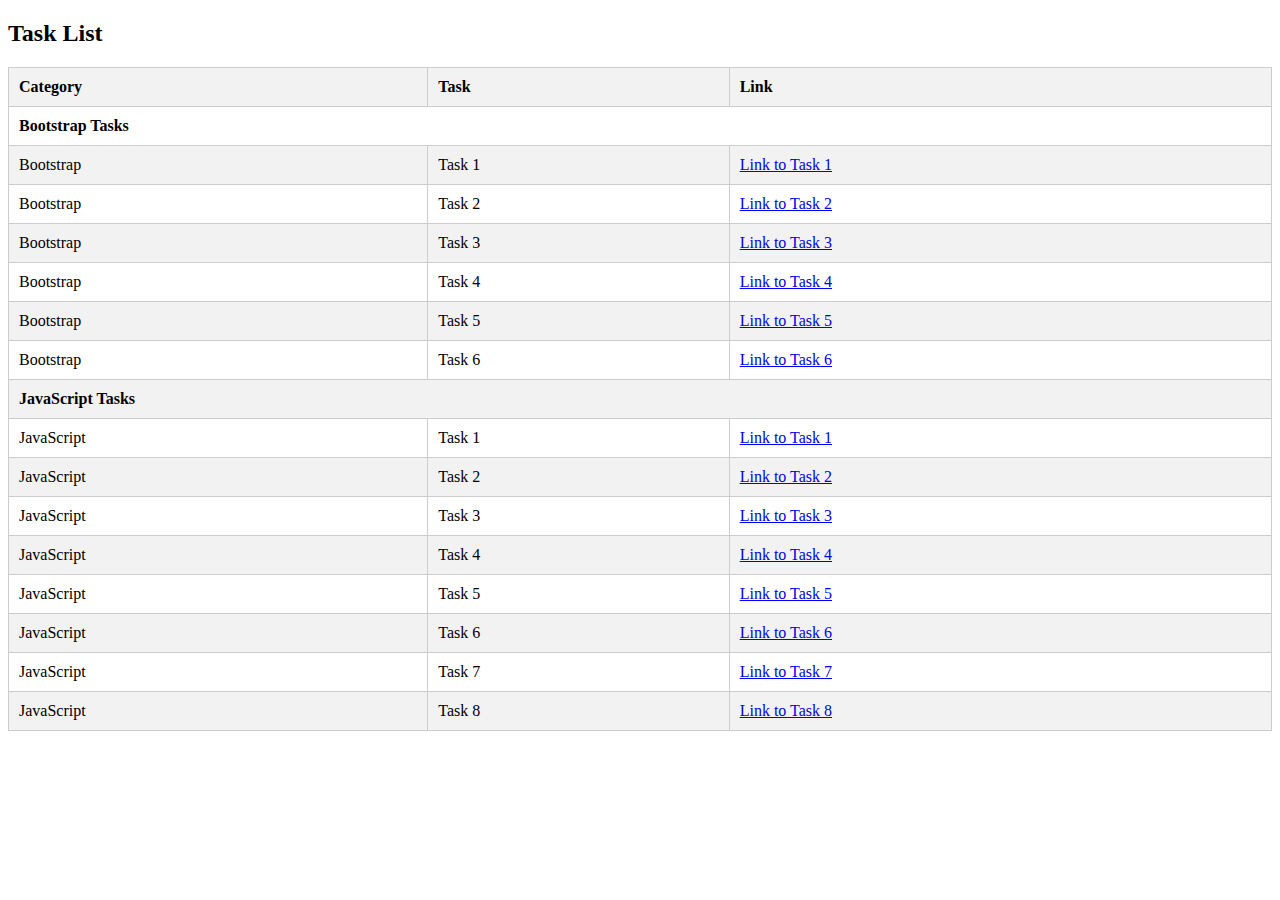
<file: index.html>
<!DOCTYPE html>
<html lang="en">
  <head>
    <meta charset="UTF-8" />
    <meta name="viewport" content="width=device-width, initial-scale=1.0" />
    <title>Task List</title>
    <style>
      /* Simple CSS for table styling */
      table {
        width: 100%;
        border-collapse: collapse;
        margin-bottom: 20px;
      }

      th,
      td {
        border: 1px solid #ccc;
        padding: 10px;
        text-align: left;
      }

      th {
        background-color: #f2f2f2;
        font-weight: bold;
      }

      tr:nth-child(even) {
        background-color: #f2f2f2;
      }
      .category-header {
        font-weight: bold;
      }
    </style>
  </head>
  <body>
    <div class="container">
      <h2>Task List</h2>
      <table>
        <thead>
          <tr>
            <th>Category</th>
            <th>Task</th>
            <th>Link</th>
          </tr>
        </thead>
        <tbody>
          <!-- Bootstrap Tasks -->
          <tr class="category-header">
            <td colspan="3">Bootstrap Tasks</td>
          </tr>
          <tr>
            <td>Bootstrap</td>
            <td>Task 1</td>
            <td><a href="Task/html/task13.html">Link to Task 1</a></td>
          </tr>
          <tr>
            <td>Bootstrap</td>
            <td>Task 2</td>
            <td><a href="Task/html/task14.html">Link to Task 2</a></td>
          </tr>
          <tr>
            <td>Bootstrap</td>
            <td>Task 3</td>
            <td><a href="Task/html/task15.html">Link to Task 3</a></td>
          </tr>
          <tr>
            <td>Bootstrap</td>
            <td>Task 4</td>
            <td><a href="Task/html/task16.html">Link to Task 4</a></td>
          </tr>
          <tr>
            <td>Bootstrap</td>
            <td>Task 5</td>
            <td><a href="Task/html/task17.html">Link to Task 5</a></td>
          </tr>
          <tr>
            <td>Bootstrap</td>
            <td>Task 6</td>
            <td><a href="Task/html/task18.html">Link to Task 6</a></td>
          </tr>
          <!-- JavaScript Tasks -->
          <tr class="category-header">
            <td colspan="3">JavaScript Tasks</td>
          </tr>
          <tr>
            <td>JavaScript</td>
            <td>Task 1</td>
            <td><a href="Task/html/task19.html">Link to Task 1</a></td>
          </tr>
          <tr>
            <td>JavaScript</td>
            <td>Task 2</td>
            <td><a href="Task/html/task20.html">Link to Task 2</a></td>
          </tr>
          <tr>
            <td>JavaScript</td>
            <td>Task 3</td>
            <td><a href="Task/html/task21.html">Link to Task 3</a></td>
          </tr>
          <tr>
            <td>JavaScript</td>
            <td>Task 4</td>
            <td><a href="Task/html/task22.html">Link to Task 4</a></td>
          </tr>
          <tr>
            <td>JavaScript</td>
            <td>Task 5</td>
            <td><a href="Task/html/task23.html">Link to Task 5</a></td>
          </tr>
          <tr>
            <td>JavaScript</td>
            <td>Task 6</td>
            <td><a href="Task/html/task24.html">Link to Task 6</a></td>
          </tr>
          <tr>
            <td>JavaScript</td>
            <td>Task 7</td>
            <td><a href="Task/html/task25.html">Link to Task 7</a></td>
          </tr>
          <tr>
            <td>JavaScript</td>
            <td>Task 8</td>
            <td><a href="Task/html/task26.html">Link to Task 8</a></td>
          </tr>
        </tbody>
      </table>
    </div>
  </body>
</html>
</file>
